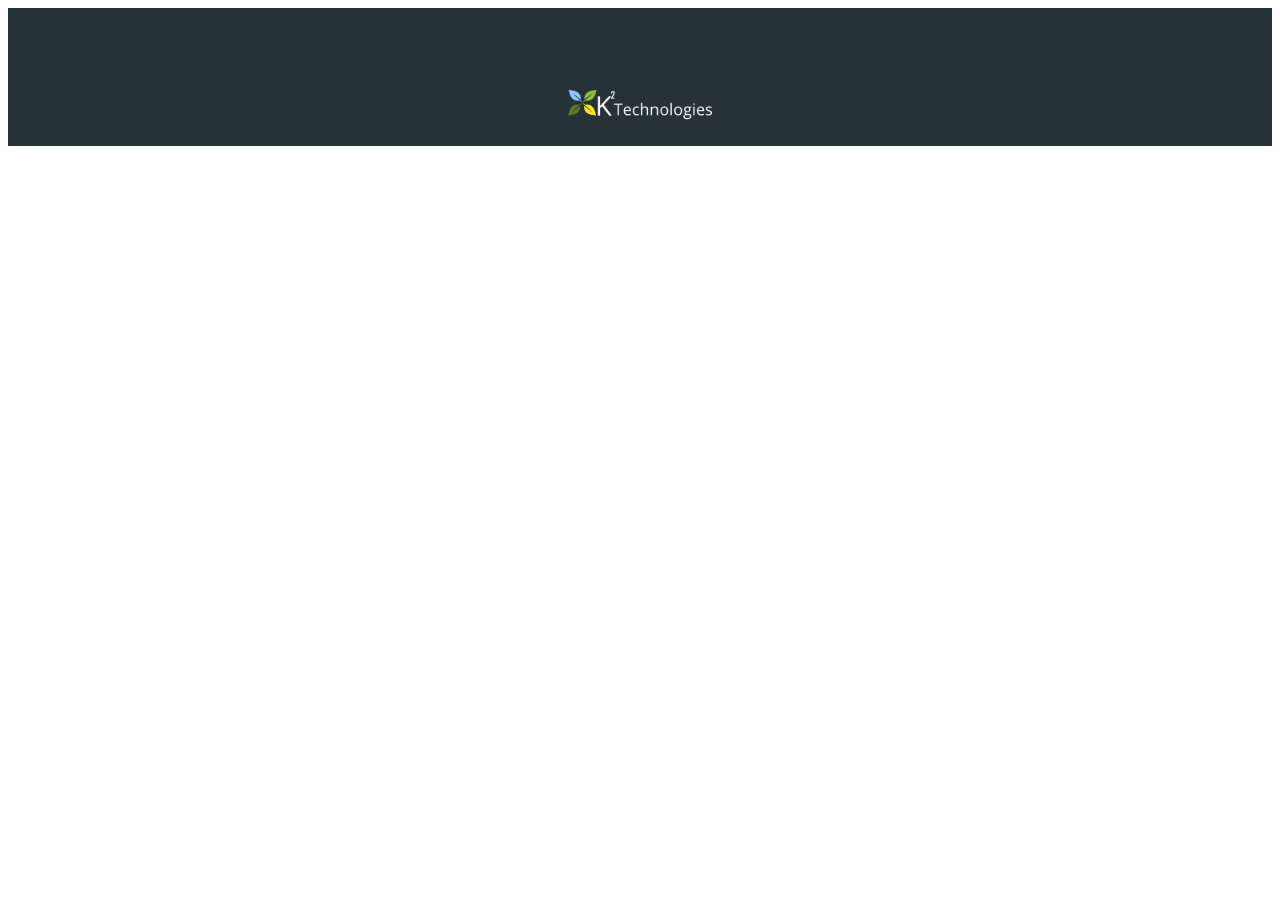
<file: src/main/webapp/html/footer.html>
<!DOCTYPE html>
<html>
<link href="../css/footer.css" rel="stylesheet">

<footer class="page-footer">

	<!-- Footer Elements -->
	<div class="container" style="flex-direction: column;">

		<!-- Social buttons -->
		<ul class="list-inline text-center margin-bottom">
			<li class="list-inline-item"><a class="btn-floating btn-fb mx-1">
					<i class="fab fa-facebook-f"> </i>
			</a></li>
			<li class="list-inline-item"><a class="btn-floating btn-tw mx-1">
					<i class="fab fa-twitter"> </i>
			</a></li>
			<li class="list-inline-item"><a
				class="btn-floating btn-gplus mx-1"> <i
					class="fab fa-google-plus-g"> </i>
			</a></li>
			 <li class="list-inline-item"><a class="btn-floating btn-li mx-1">
					<i class="fab fa-linkedin-in"> </i>
			</a></li>
			<li class="list-inline-item"><a
				class="btn-floating btn-dribbble mx-1"> <i
					class="fab fa-dribbble"> </i>
			</a></li>
		</ul>
		<!-- Social buttons -->

		<div class="inline-credit">
			<div class="inline-item">
				<a href="/"><img src="../images/logo.png" id="footerlogo"
					style="width: auto; height: 40px;"></a>
			</div>

		</div>
		<!-- Footer Elements -->




	</div>
</footer>
</html>
</file>
<file: src/main/webapp/css/footer.css>
@charset "ISO-8859-1";

.page-footer {
	color: #fff;
    z-index: 98;
    background: #263238!important;
    padding-top: 1.5rem!important;
}

.list-inline-item:not(:last-child) {
    margin-right: .5rem;
}

.list-inline-item {
    display: inline-block;
}

a:not([href]):not([tabindex]) {
    color: inherit;
    text-decoration: none;
}

.ml-1, .mx-1 {
    margin-left: .25rem!important;
    margin-right: .25rem!important;
}

.inline-credit {
    text-align: center!important;
    padding-bottom: 20px;
}
</file>
